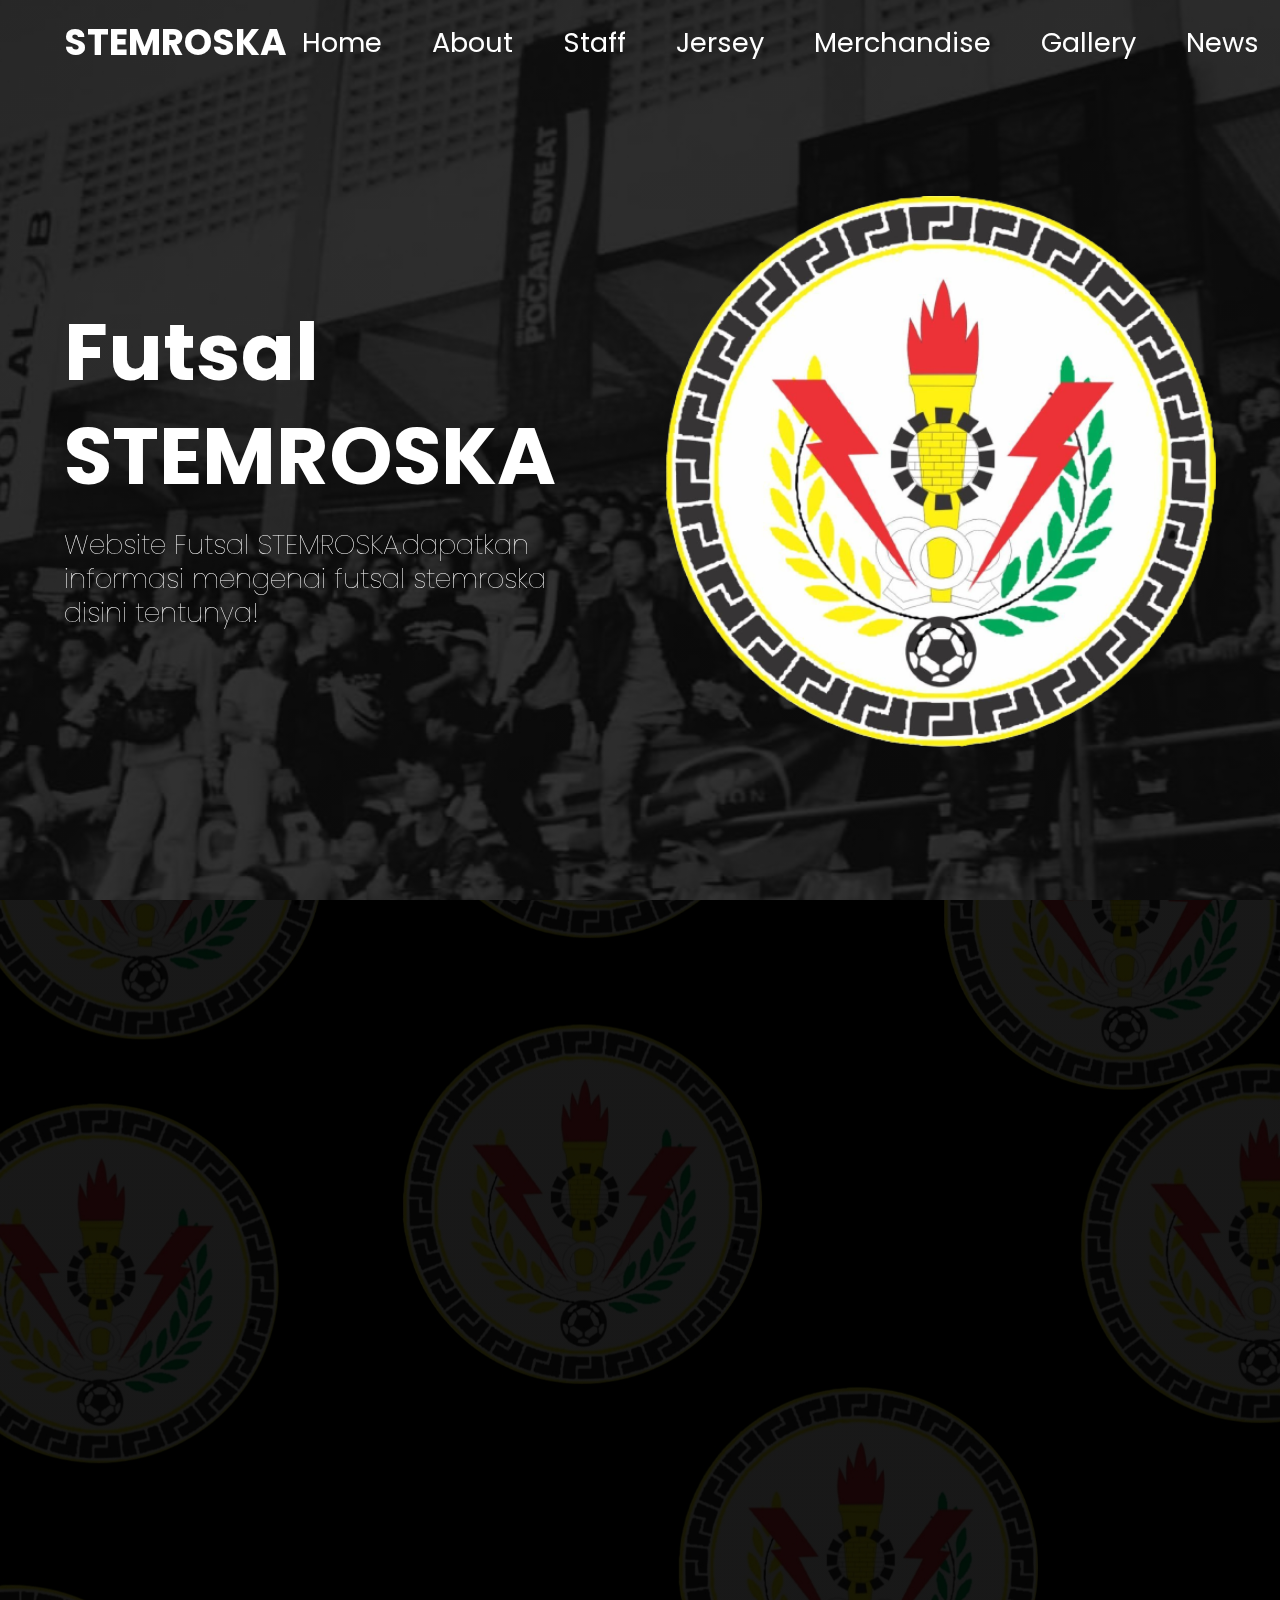
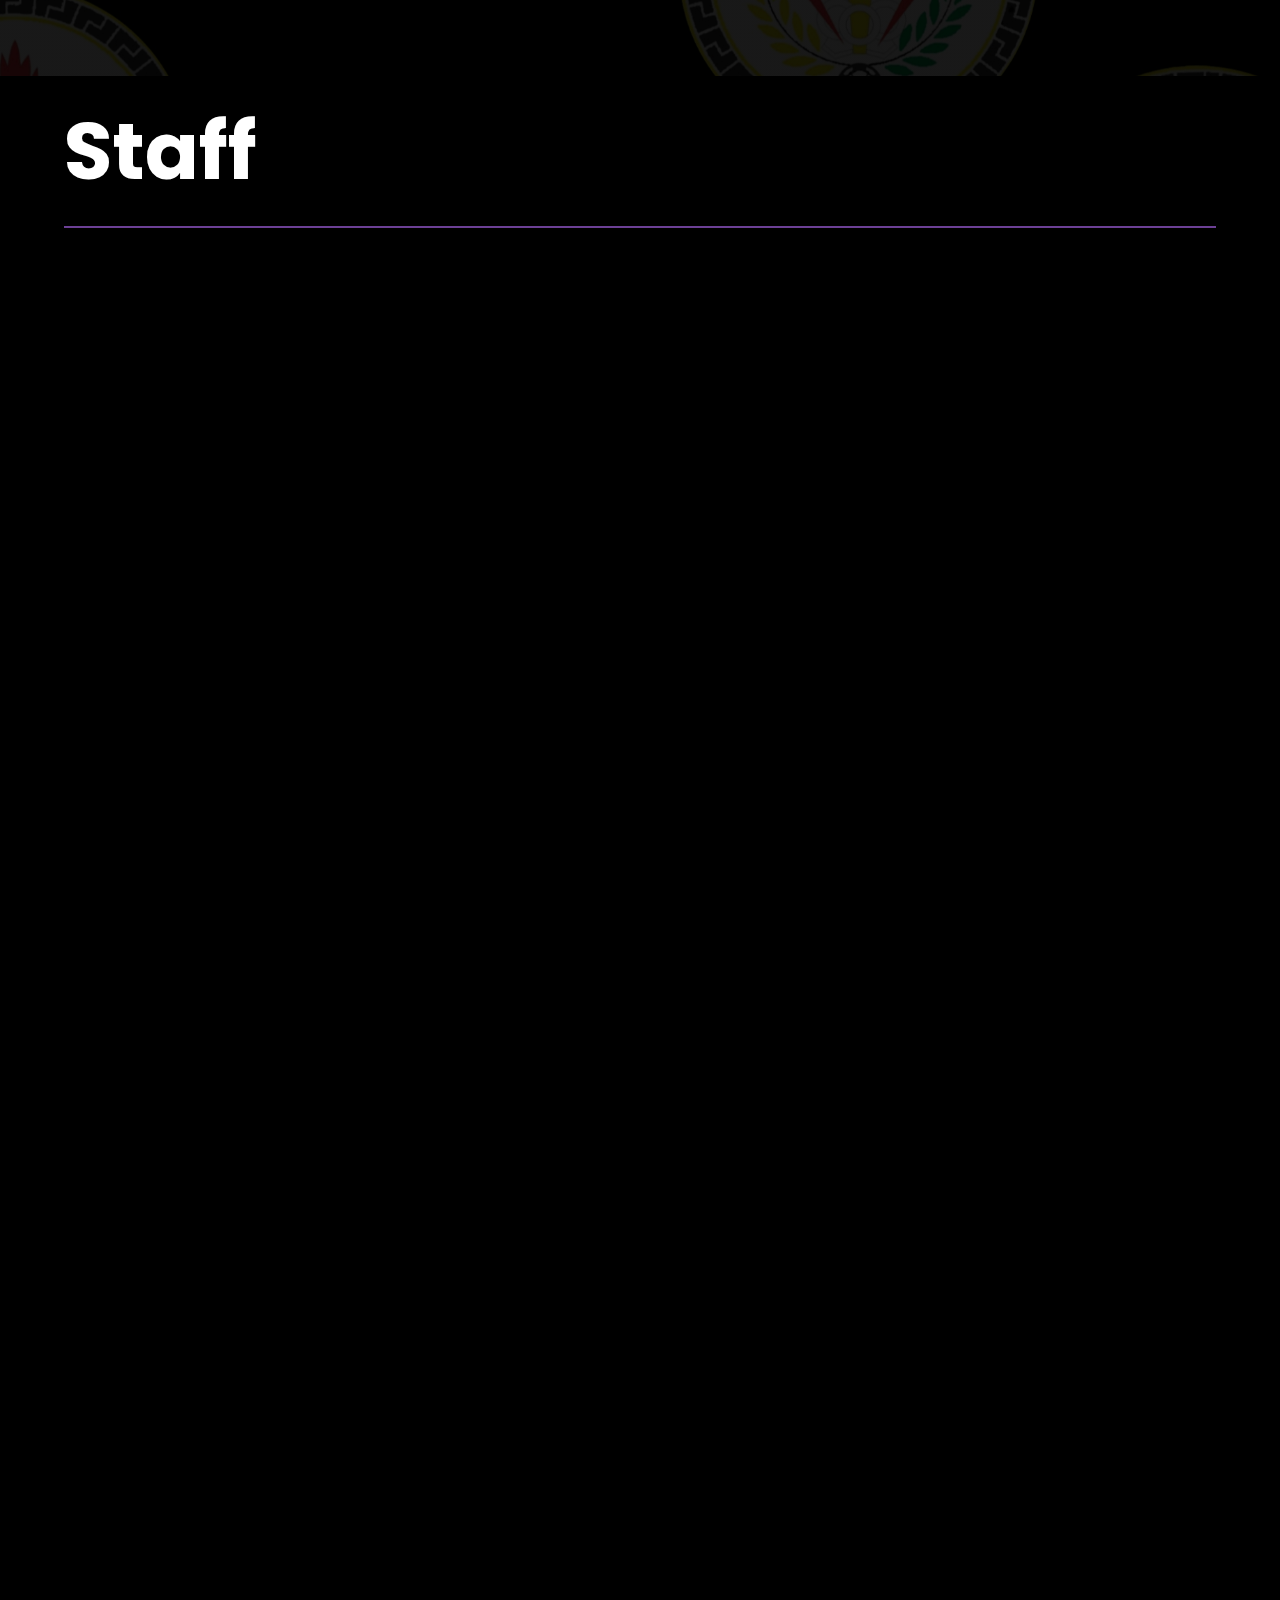
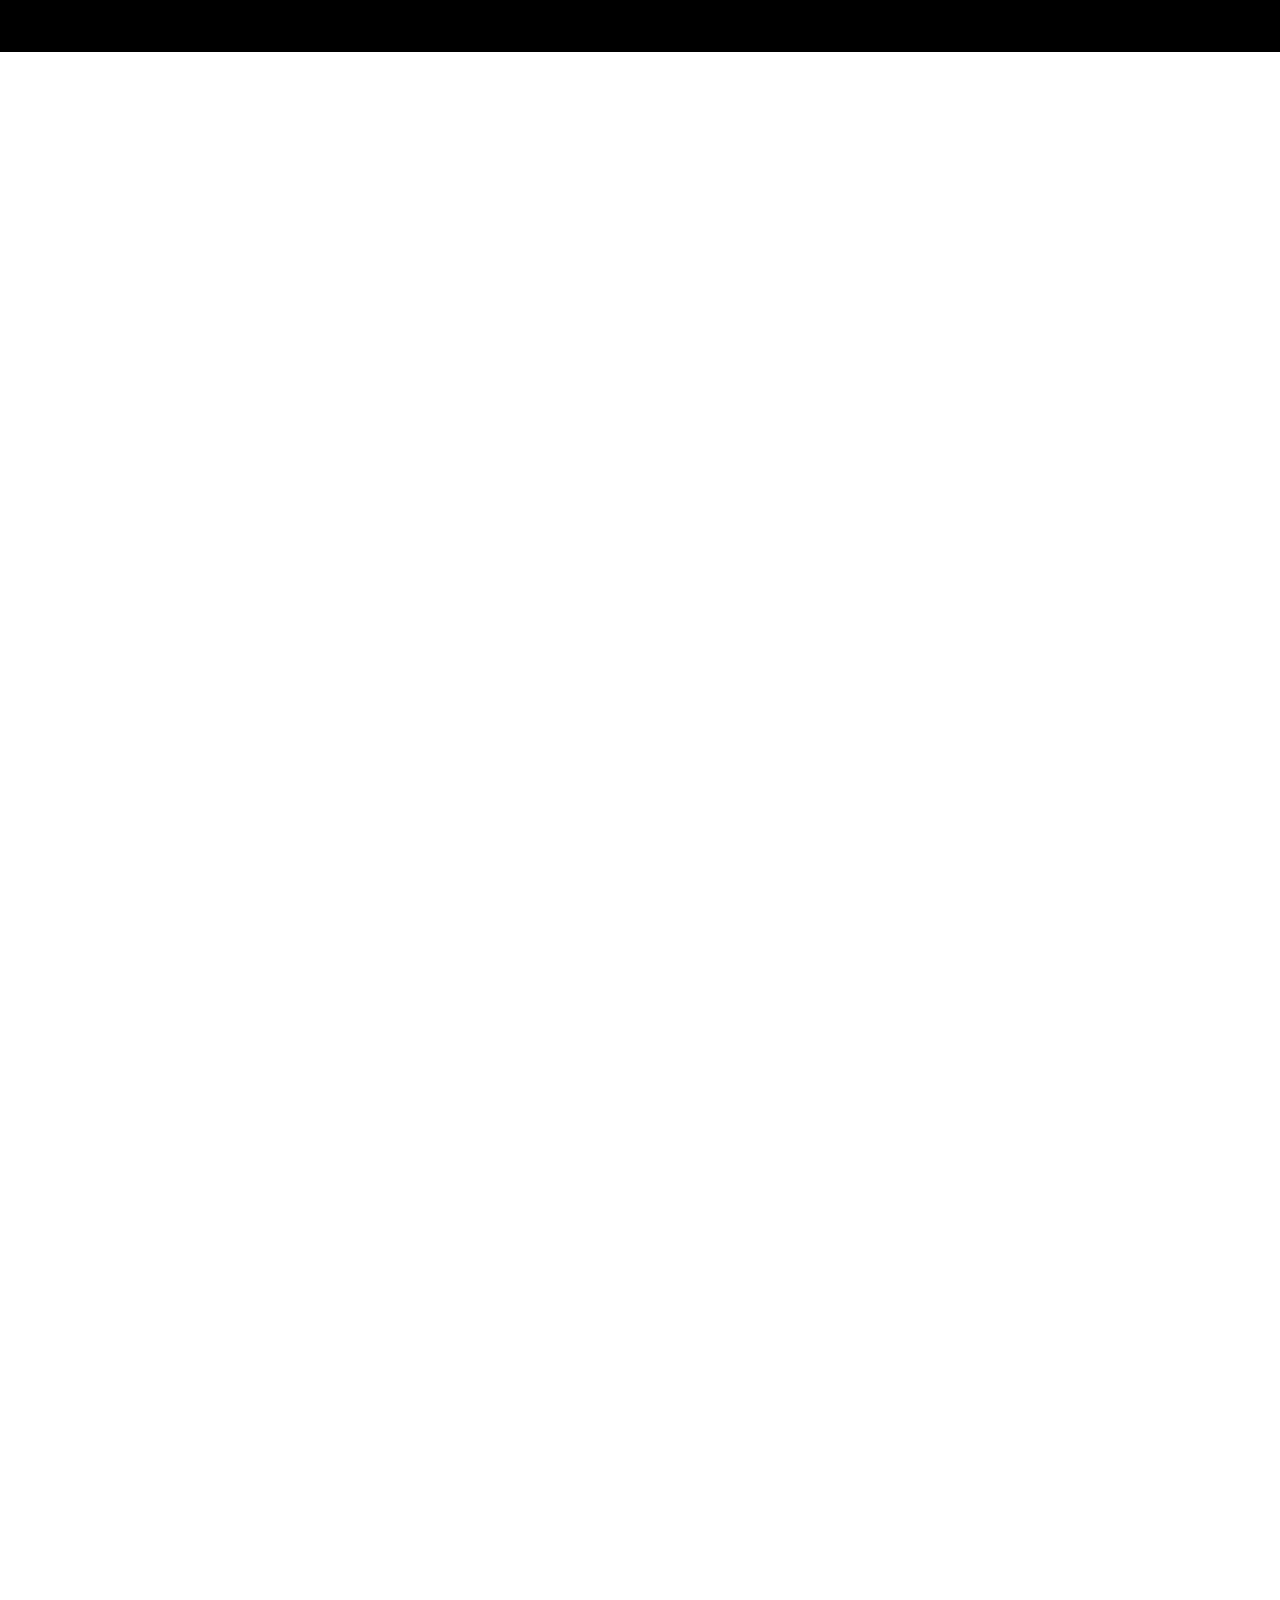
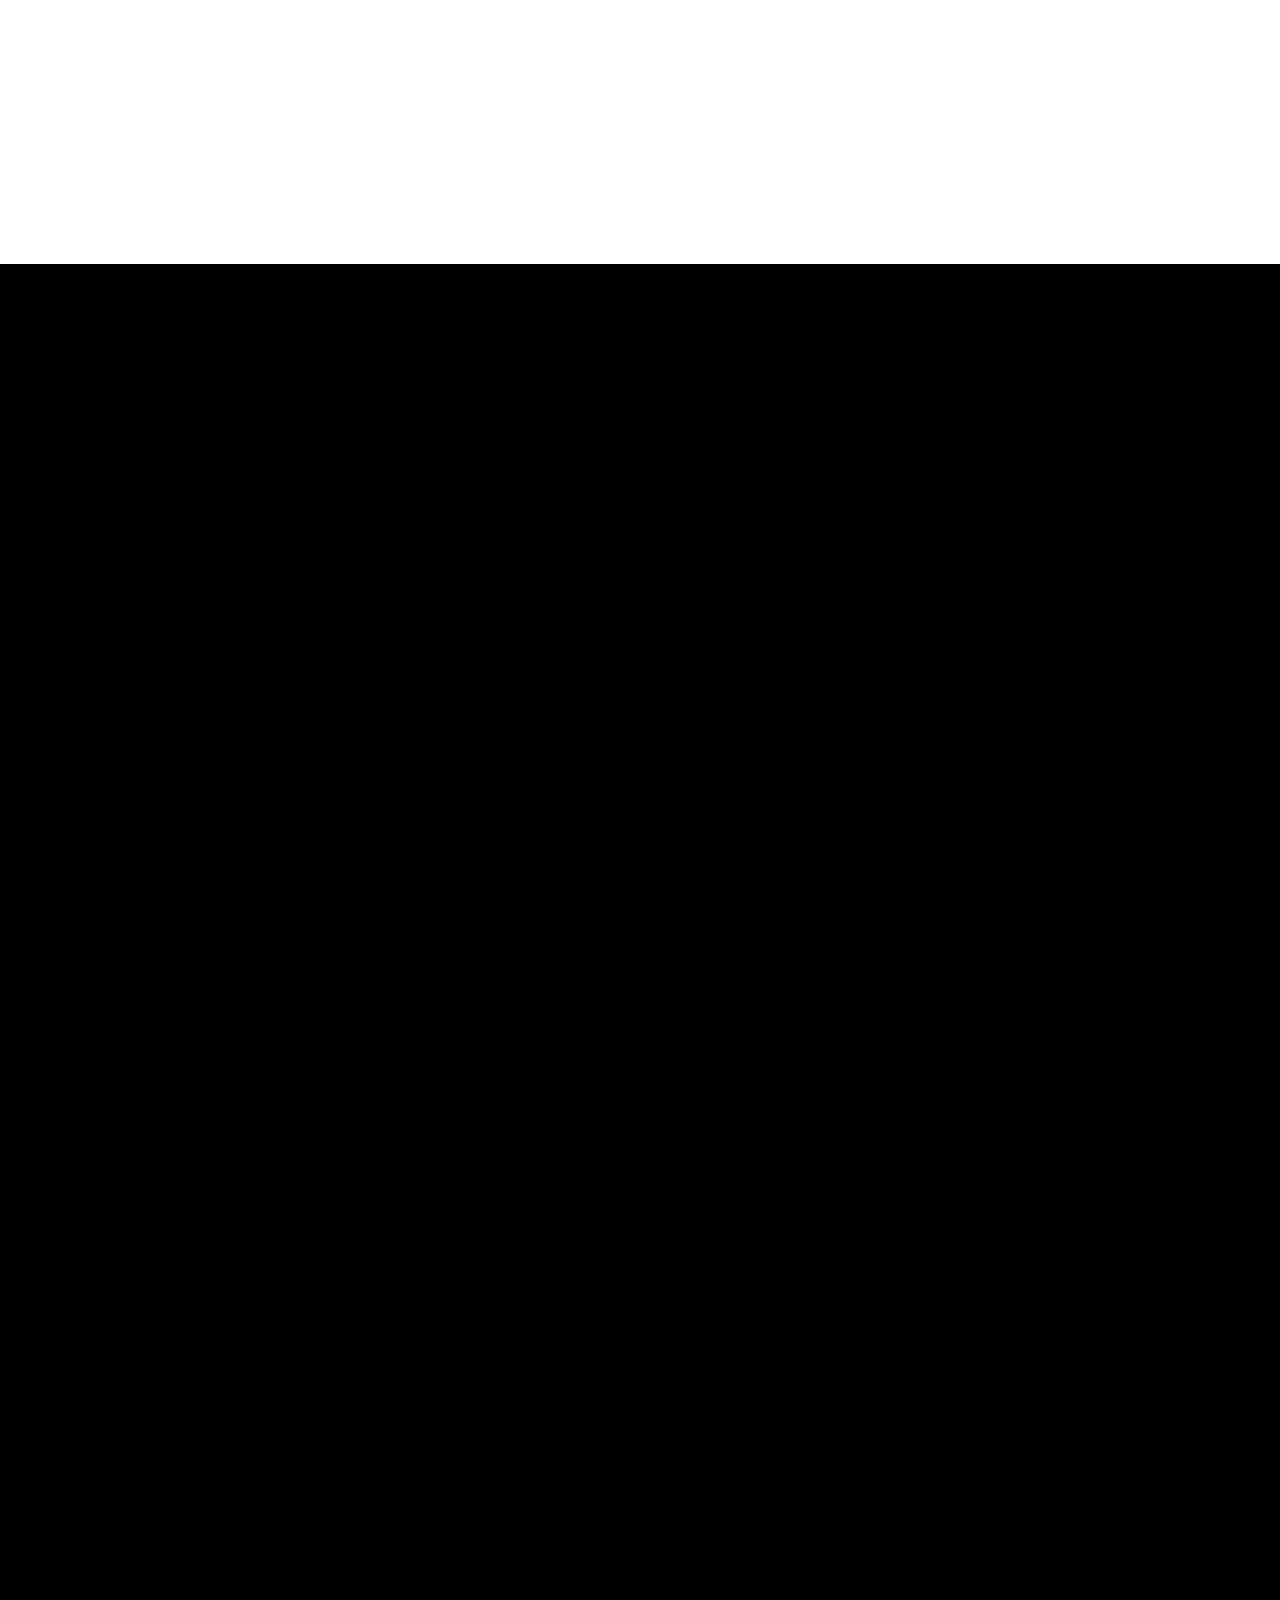
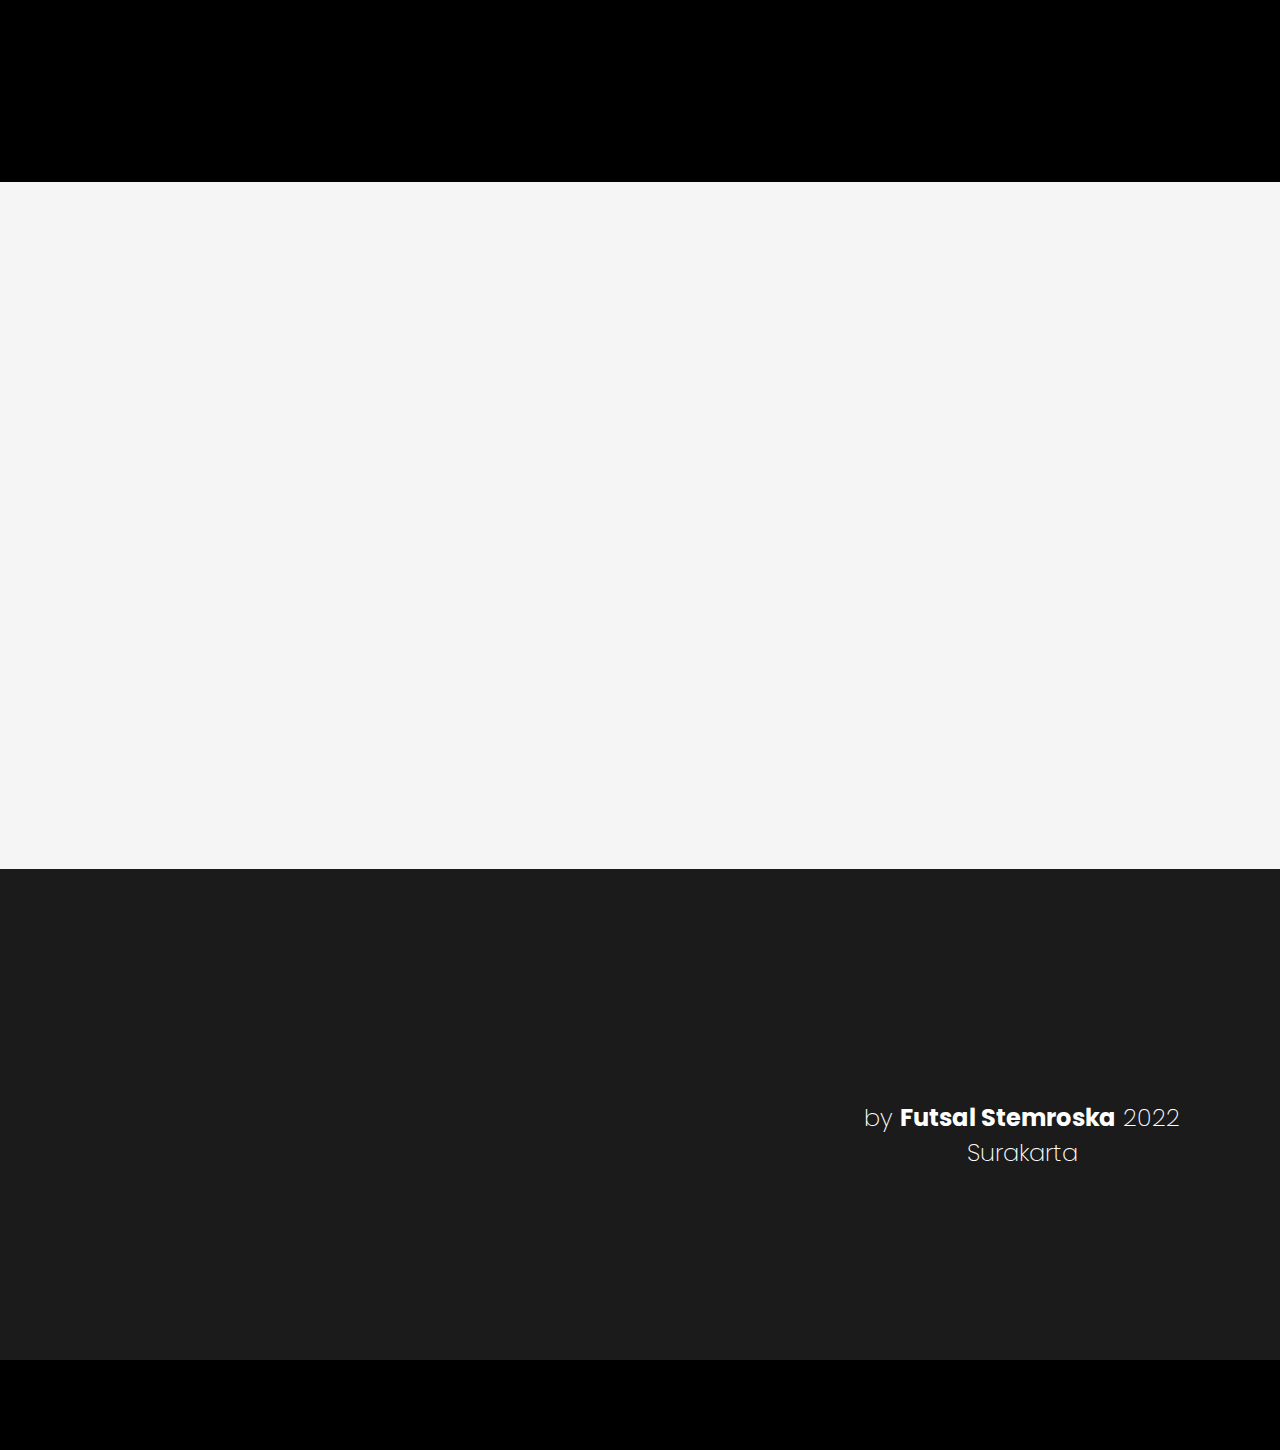
<file: index.html>
<!DOCTYPE html>
<html lang="en" id="home">
  <head>
    <meta charset="UTF-8" />
    <meta http-equiv="X-UA-Compatible" content="IE=edge" />
    <meta name="viewport" content="width=device-width, initial-scale=1.0" />

    <!-- Font Awesome -->
    <link
      rel="stylesheet"
      href="https://cdnjs.cloudflare.com/ajax/libs/font-awesome/6.2.0/css/all.min.css"
      integrity="sha512-xh6O/CkQoPOWDdYTDqeRdPCVd1SpvCA9XXcUnZS2FmJNp1coAFzvtCN9BmamE+4aHK8yyUHUSCcJHgXloTyT2A=="
      crossorigin="anonymous"
      referrerpolicy="no-referrer"
    />

    <!-- Owlcarousel -->
    <link rel="stylesheet" href="https://cdnjs.cloudflare.com/ajax/libs/OwlCarousel2/2.3.4/assets/owl.carousel.min.css" integrity="sha512-tS3S5qG0BlhnQROyJXvNjeEM4UpMXHrQfTGmbQ1gKmelCxlSEBUaxhRBj/EFTzpbP4RVSrpEikbmdJobCvhE3g==" crossorigin="anonymous" referrerpolicy="no-referrer" />
    <link rel="stylesheet" href="https://cdnjs.cloudflare.com/ajax/libs/OwlCarousel2/2.3.4/assets/owl.theme.default.css" integrity="sha512-OTcub78R3msOCtY3Tc6FzeDJ8N9qvQn1Ph49ou13xgA9VsH9+LRxoFU6EqLhW4+PKRfU+/HReXmSZXHEkpYoOA==" crossorigin="anonymous" referrerpolicy="no-referrer" />

    <!-- animasi AOS -->
    <link rel="stylesheet" href="https://unpkg.com/aos@2.3.1/dist/aos.css">
    <script src="https://unpkg.com/aos@2.3.1/dist/aos.js"></script>

    <!-- Font Poppins -->
    <link rel="preconnect" href="https://fonts.googleapis.com" />
    <link rel="preconnect" href="https://fonts.gstatic.com" crossorigin />
    <link href="https://fonts.googleapis.com/css2?family=Poppins:wght@100;200;300;400;600;700&display=swap" rel="stylesheet" />

    <!-- CSS -->
    <link rel="stylesheet" href="style.css" />
    <link rel="shortcut icon" href="Asset_image/Logo_stemroska.png" type="image/x-icon">
    <title>Futsal Stemroska</title>
  </head>
  <body>

<!---------------------------- start navbar and home -------------------------------->
    <header>
      <div class="navbar">
        <div class="container">
          <div class="box-navbar">
            <div class="logo">
              <h1>STEMROSKA</h1>
            </div>
            <ul class="menu">
              <li class="active"><a href="#home">Home</a></li>
              <li><a href="#about">About</a></li>
              <li><a href="#staff">Staff</a></li>
              <li><a href="#jersey">Jersey</a></li>
              <li><a href="#merchandise">Merchandise</a></li>
              <li><a href="#gallery">Gallery</a></li>
              <li><a href="#news">News</a></li>
            </ul>
            <i class="fa-solid fa-bars menu-bar"></i>
          </div>
        </div>
      </div>

      <div class="hero">
        <div class="container">
          <div class="box-hero">
            <div class="box">
                <h1 data-aos="zoom-in" data-aos-duration="1000">
                    Futsal<br/>
                    STEMROSKA
                  </h1>
                  <p data-aos="zoom-in" data-aos-duration="1000">Website Futsal STEMROSKA.dapatkan informasi mengenai futsal stemroska disini tentunya!</p>
            </div>
            <div class="box">
              <img src="Asset_image/Logo_stemroska.png" alt="logo futsal stemroska" data-aos="fade-up" data-aos-duration="1000" />
            </div>
          </div>
        </div>
      </div>
    </header>
<!---------------------------- end home and navbar -------------------------------->

<!---------------------------- start about -------------------------------->
     <section class="about" id="about">
       <div class="about-container">
         <div class="about-content">
           <div class="about-img">
             <img src="Asset_image/About/About.jpg" alt="image about stemroska" data-aos="fade-up"  data-aos="fade-up" data-aos-duration="1000">
           </div>
           <div class="about-text" data-aos="zoom-in" data-aos-duration="1000">
             <span>About us</span>
             <h1>Futsal Stemroska</h1>
             <p>Futsal stemroska adalah tim futsal kebanggangan smk negeri 5 surakarta,namun untuk semua biaya operasionalnya mandiri oleh pembina tim.pemainnya mulai dari kelas 10 11 dan 12.stemroska memiliki fans yang bernama stemroskafans fans yang selalu menemani stemroska ketika bertanding.prinsip stemroska yaitu punk football dan mandiri menghidupi.salam sakjose!!! </p>
           </div>
         </div>
       </div>
     </section>
<!---------------------------- end about -------------------------------->

<!---------------------------- start staff -------------------------------->
<section class="staff" id="staff">
    <div class="container">
    <div class="title">
      <h1>Staff</h1>
      <hr color="#6C4095">
  </div>
  <br>
  <div id="wrapper"  data-aos="fade-up" data-aos-duration="1000">
    <div class="tabs">
      <input hidden type="radio" name="tab-name" id="tab-1" checked>
      <label class="tab-control" for="tab-1">COACH</label>

      <input hidden type="radio" name="tab-name" id="tab-2">
      <label class="tab-control" for="tab-2">PLAYER</label>

      <div class="tab-content">
        <div id="tab-panel-2" class="tab-panel">
          <div class="container-staff">
            <input type="radio" name="dot" id="one">
            <input type="radio" name="dot" id="two">
          <div class="main-card">
            <div class="cards">
              <div class="card">
                <div class="content">
                  <div class="img">
                   <img src="Asset_image/Player/goalkeeper.png" alt="goalkeeper image">
                  </div>
                  <div class="details">
                    <div class="name">Player1</div>
                    <div class="job">Goal Keeper</div>
                  </div>
                </div>
               </div>

               <div class="card">
                <div class="content">
                  <div class="img">
                   <img src="Asset_image/Player/PlayerAMF.png" alt="anchor image">
                  </div>
                  <div class="details">
                    <div class="name">Player2</div>
                    <div class="job">Anchor</div>
                  </div>
                </div>
               </div>

               <div class="card">
                <div class="content">
                  <div class="img">
                   <img src="Asset_image/Player/PlayerCMF.png" alt="flank image">
                  </div>
                  <div class="details">
                    <div class="name">Player3</div>
                    <div class="job">Flank</div>
                  </div>
                </div>
               </div>
             </div>

             <div class="cards">
              <div class="card">
                <div class="content">
                  <div class="img">
                    <img src="Asset_image/Player/Player LWF.png" alt="flank image">
                  </div>
                  <div class="details">
                    <div class="name">Player4</div>
                    <div class="job">Flank</div>
                  </div>           
                </div>
               </div>

               <div class="card">
                <div class="content">
                  <div class="img">
                    <img src="Asset_image/Player/avatar (7).png" alt="pivot image">
                  </div>
                  <div class="details">
                    <div class="name">Player5</div>
                    <div class="job">Pivot</div>
                   </div>
                </div>
                </div>
                   
                   <div class="card">
                    <div class="content">
                      <div class="img">
                        <img src="Asset_image/Player/PlayerCF.png" alt="anchor image">
                      </div>
                      <div class="details">
                        <div class="name">Player6</div>
                        <div class="job">Anchor</div>
                      </div>        
                    </div>
                   </div>
                </div>
             </div>   
             <div class="button-staff">
                <label for="one" class=" activee one"></label>
               <label for="two" class="two"></label>
           </div>
        </div>
          </div>

          <div id="tab-panel-1" class="tab-panel">
            <div class="manager-content">
              <article class="card-manager">
                  <div class="card-info-hover">
                  </div>
                  <div class="card-manager-img"></div>
                  <a href="#">
                      <div class="card-manager-img-hover" style="background-image: url(Asset_image/Manager/manager.png);">
                      </div>
                  </a>
                  <div class="card-manager-info">
                      <span class="card-manager-category">Coach1</span>
                      <h1 class="card-manager-title">Pelatih STEMROSKA</h1>
                      <span class="card-manager-more">
                          <p href="#" class="card-manager-kontrak">2021-2022</p>
                      </span>
                  </div>
              </article>
        
              <article class="card-manager">
                <div class="card-info-hover">
                </div>
                <div class="card-manager-img"></div>
                <a href="#">
                    <div class="card-manager-img-hover" style="background-image: url(Asset_image/Manager/Managerclub.png);">
                    </div>
                </a>
                <div class="card-manager-info">
                  <span class="card-manager-category">Coach2</span>
                  <h1 class="card-manager-title">Pelatih STEMROSKA</h1>
                  <span class="card-manager-more">
                    <p href="#" class="card-manager-kontrak">2021-2022</p>
                  </span>
                </div>
            </article>
        
            <article class="card-manager">
              <div class="card-info-hover">
              </div>
              <div class="card-manager-img"></div>
              <a href="#">
                  <div class="card-manager-img-hover" style="background-image: url(Asset_image/Manager/Staffmanager.png);">
                  </div>
              </a>
              <div class="card-manager-info">
                <span class="card-manager-category">Coach3</span>
                <h1 class="card-manager-title">Pelatih STEMROSKA </h1>
                <span class="card-manager-more">
                    <p href="#" class="card-manager-kontrak">2021-2022</p>
                </span>
              </div>
          </article>
          </div>
          </div>

        </div>
      </div>
    </div>
   </div>
  </section>
<!---------------------------- end staff -------------------------------->

<!---------------------------- start jersey -------------------------------->
    <div class="jersey" id="jersey">
      <div class="container">
        <div class="box-jersey">
          <div class="box-jersey-text" data-aos="zoom-in" data-aos-duration="1000">
            <h1>Jersey <br> Stemroska 2021</h1>
            <p>Jersey stemroska 2021.dengan warna utama warna kuning dan juga warna ungu di lengan tangan,kombinasi warna yang bagus.diatas terdapat logo stemroskafans dan logo futsal stemroska.dibagian bawah juga terdapat logo stemroska di kanan dan dikiri terdapat tulisan smk n 5 surakarta.dibelakang terdapat nama pemain dan nomor punggung pemain.</p>
          </div>
          <div class="box-jersey-img" data-aos="fade-up" data-aos-duration="1000">
            <img src="Asset_image/Jersey/Jersey_stemroska.png" alt="jersey belakang stemroska">
          </div>
        </div>
      </div>
    </div>
<!---------------------------- end jersey -------------------------------->


<!---------------------------- start merchandise -------------------------------->
<section class="merchandise" id="merchandise">
    <div class="merchandise-container">
        <div class="merchandise-content">
            <img class="bg-merchandise" src="Asset_image/Merchandise/Merchandise.jpg" alt="Cover merchandise" data-aos="fade-up" data-aos-duration="1000">
        </div>
        <h1 class="text-merchandise" data-aos="zoom-in" data-aos-duration="1500">Merchandise stemroska</h1>
        <p class="description-merchandise" data-aos="zoom-in" data-aos-duration="1500">Stemroska memiliki merchandise t-shirt,ada bebrapa jenis t-shirt salah satunya series the story ini.Buruan!! dapatkan merchandise dibawah dengan setiap pembelian mendapatkan 1 stiker gratiss!!!!.</p>
        <div class="merchandise-produk"  data-aos="fade-up" data-aos-duration="1000">
            <div class="box-produk">
                <img src="Asset_image/Merchandise/Produk1.png" alt="produk merchandise">
                <h1>T-shirt the story</h1>
                <p>Tersedia warna hitam/putih.size m,l,xl.material cotton combed 30s,sablon plastisol,free 1 stiker</p>
                <h1 class="price">Rp.75.000</h1>
                <div class="button-produk" onclick="alert('Mohon maaf halaman merchandise sedang maintance.mohon maaf atas ketidaknyamananya,terima kasih')">Buy now</div>
            </div>            
            <div class="box-produk">
                <img src="Asset_image/Merchandise/Produk2.png" alt="produk merchandise">
                <h1>T-shirt the story</h1>
                <p>Tersedia warna hitam/putih.size m,l,xl.material cotton combed 30s,sablon plastisol,free 1 stiker</p>
                <h1 class="price">Rp.75.000</h1>
                <div class="button-produk" onclick="alert('Mohon maaf halaman merchandise sedang maintance.mohon maaf atas ketidaknyamananya,terima kasih')">Buy now</div>
            </div>            
            <div class="box-produk">
                <img src="Asset_image/Merchandise/Produk1.png" alt="produk merchandise">
                <h1>T-shirt the story</h1>
                <p>Tersedia warna hitam/putih.size m,l,xl.material cotton combed 30s,sablon plastisol,free 1 stiker</p>
                <h1 class="price">Rp.75.000</h1>
                <div class="button-produk" onclick="alert('Mohon maaf halaman merchandise sedang maintance.mohon maaf atas ketidaknyamananya,terima kasih')">Buy now</div>
            </div>            
        </div>
    </div>
</section>
<!---------------------------- end merchandise -------------------------------->

<!---------------------------- start gallery -------------------------------->
     <section class="gallery" id="gallery">
       <div class="gallery-container">
         <div class="gallery-content">
           <div class="head-gallery" data-aos="zoom-in" data-aos-duration="1000">
             <h1>Gallery Stemroska</h1>
             <p>Dimenu gallery ini berisi tentang foto-foto para pemain saat melakoni pertandingan baik itu turnamen atau lainnya dan juga foto-foto para supporter atau stemroska fans saat mendukung stemroska bertanding dan lain-lainnya</p>
           </div>

           <div class = "menu-btns" data-aos="zoom-in" data-aos-duration="1000">
            <button type = "button" class = "menu-btn active-btn" id = "pertandingan">Pertandingan</button>
            <button type = "button" class = "menu-btn" id = "suporter">Suporter</button>
          </div>
  
          <div class = "gallery-items"  data-aos="fade-up" data-aos-duration="1000">
            <!-- item -->
            <div class = "gallery-item pertandingan">
              <div class = "gallery-img">
                <img src = "Asset_image/Pertandingan/Pertandingan5.jpg" alt = "Foto saat stemroska bertanding di lapangan futsal image">
              </div>
            </div>
            <!-- end of item -->
  
            <!-- item -->
            <div class = "gallery-item suporter">
              <div class = "gallery-img">
                <img src = "Asset_image/Supporter/Stemroskadanstemroskafans.jpg" alt = "gallery supporter">
              </div>
            </div>
            <!-- end of item --> 

            <!-- item -->
           <div class = "gallery-item pertandingan">
              <div class = "gallery-img">
                <img src = "Asset_image/Pertandingan/Pertandingan1.jpg" alt = "gallery pertandingan">
              </div>
            </div>
            <!-- end of item -->

            <!-- item -->
            <div class = "gallery-item suporter">
              <div class = "gallery-img">
                <img src = "Asset_image/Supporter/Suporter5.jpg" alt = "gallery supporter">
              </div>
            </div>
            <!-- end of item --> 

            <!-- item -->
            <div class = "gallery-item pertandingan">
              <div class = "gallery-img">
                <img src = "Asset_image/Pertandingan/Pertandingan3.jpg" alt = "gallery pertandingan">
              </div>
            </div>
            <!-- end of item -->

            <!-- item -->
            <div class = "gallery-item suporter">
              <div class = "gallery-img">
                <img src = "Asset_image/Supporter/Supporter1.jpg" alt = "gallery supporter">
              </div>
            </div>
            <!-- end of item --> 

            <!-- item -->
            <div class = "gallery-item pertandingan">
              <div class = "gallery-img">
                <img src = "Asset_image/Pertandingan/Pertabdingan2.jpg" alt = "gallery pertandingan">
              </div>
            </div>
            <!-- end of item -->

            <!-- item -->
            <div class = "gallery-item suporter">
              <div class = "gallery-img">
                <img src = "Asset_image/Supporter/Supporter4.jpg" alt = "gallery supporter">
              </div>
            </div>
            <!-- end of item -->
          </div>
         </div>
       </div>
     </section>
<!---------------------------- end gallery -------------------------------->

<!---------------------------- start news -------------------------------->
    <section class="news" id="news">
      <div class="container" data-aos="zoom-in" data-aos-duration="1000">
        <h2 class="title-news">Football News</h2>
        <p class="description-news">Berita jadwal turnamen dan pertandingan dan lain lain ada di sini.</p>
        <button class="pre-btn"><img src="Asset_image/button/next.png" alt=""></button>
        <button class="nxt-btn"><img src="Asset_image/button/next.png" alt=""></button>
        <div class="news-container">
            <div class="news-card">
                <div class="news-image">
                    <img src="Asset_image/News/Surakartaleague.jpg" class="news-thumb" alt="surakarta league">
                    <button class="card-btn" onclick="alert('Mohon maaf halaman news sedang maintance.mohon maaf atas ketidaknyamananya,terima kasih')">Read more</button>
                </div>
                <div class="news-info">
                    <h1 class="news-title">Jadwal turnamen Surakarta League 2022</h1>
                    <p class="news-short-description">Berikut jadwal pertandingan di surakarta league.....</p>
                </div>
            </div>

            <div class="news-card">
              <div class="news-image">
                  <img src="Asset_image/News/FasegrupsurakartaLeague.jpg" class="news-thumb" alt="fase grup surakarta league">
                  <button class="card-btn" onclick="alert('Mohon maaf halaman news sedang maintance.mohon maaf atas ketidaknyamananya,terima kasih')">Read more</button>
              </div>
              <div class="news-info">
                <h1 class="news-title">Fase grup A Surakarta League 2022</h1>
                  <p class="news-short-description">Woww!!!stemroska satu grup dengan stemsa.....</p>
              </div>
          </div>

          <div class="news-card">
            <div class="news-image">
                <img src="Asset_image/News/JuaraJusticeLeague.jpg" class="news-thumb" alt="juara justice league">
                <button class="card-btn" onclick="alert('Mohon maaf halaman news sedang maintance.mohon maaf atas ketidaknyamananya,terima kasih')">Read more</button>
            </div>
            <div class="news-info">
              <h1 class="news-title">Stemroska juara Justice League 2022</h1>
                <p class="news-short-description">Stemroska berhasil membawa pulang trophy Justice League....</p>
            </div>
        </div>

        <div class="news-card">
          <div class="news-image">
              <img src="Asset_image/News/BestSupporter.jpg" class="news-thumb" alt="best supporter">
              <button class="card-btn" onclick="alert('Mohon maaf halaman news sedang maintance.mohon maaf atas ketidaknyamananya,terima kasih')">Read more</button>
          </div>
          <div class="news-info">
            <h1 class="news-title">Stemroska fans best supporter Justice League 2022</h1>
              <p class="news-short-description">best supporter Justice League....</p>
          </div>
      </div>

      <div class="news-card">
        <div class="news-image">
            <img src="Asset_image/News/FinalJusticeLeague.jpg" class="news-thumb" alt="final justice league">
            <button class="card-btn" onclick="alert('Mohon maaf halaman news sedang maintance.mohon maaf atas ketidaknyamananya,terima kasih')">Read more</button>
        </div>
        <div class="news-info">
          <h1 class="news-title">3:4 Dramatis final Justice League!!</h1>
            <p class="news-short-description">Dramatis final Justice League....</p>
        </div>
    </div>

    <div class="news-card">
      <div class="news-image">
          <img src="Asset_image/News/JadwalJusticeLeague.jpg" class="news-thumb" alt="jadwal justice league">
          <button class="card-btn" onclick="alert('Mohon maaf halaman news sedang maintance.mohon maaf atas ketidaknyamananya,terima kasih')">Read more</button>
      </div>
      <div class="news-info">
          <h1 class="news-title">Jadwal Pertandingan Justice League 2022</h2>
          <p class="news-short-description">Berikut Jadwal pertandingan Justice League....</p>
      </div>
  </div>
        </div>
      </div>
    </section>
<!---------------------------- end news -------------------------------->

<!---------------------------- end promosi -------------------------------->
    <div class="promosi"  data-aos="fade-up" data-aos-duration="1000">
      <div class="owl-carousel owl-theme"> 
        <div class="item"><img src="Asset_image/Iklan/promosi1.jpg"></div>
         <div class="item"><img src="Asset_image/Iklan/promosi2.jpg"></div>
          <div class="item"><img src="Asset_image/Iklan/Iklan1.jpg"></div>
   </div>
    </div>
<!---------------------------- end promosi -------------------------------->

<!---------------------------- start footer -------------------------------->
    <div class="footer">
      <div class="container">
        <div class="box-footer">
          <div class="box" data-aos="zoom-in" data-aos-duration="1000">
            <img src="Asset_image/Logo_stemroska.png" alt="logo futsal stemroska">
            <h1>STEMROSKA</h1>
            <p>Tim yang selalu mandiri dalam semua kegiatan karena prinsip tim ini adalah #mandirimenghidupi dan #punkfootball.salam sakjose!!!!</p>
          </div>
          <div class="box" data-aos="fade-up" data-aos-duration="1000">
            <h1>Menu</h1>
            <hr color="#D93131">
            <a href="#home">Home</a>
            <a href="#about">About</a>
            <a href="#staff">staff</a>
            <a href="#jersey">jersey</a>
            <a href="#gallery">Gallery</a>
            <a href="#merchandise">Merchandise</a>
            <a href="#news">News</a>
          </div>
          <div class="box">
            <p>by <span>Futsal Stemroska</span> 2022 Surakarta</p>
          </div>
        </div>
      </div>
    </div>
<!---------------------------- end footer -------------------------------->

    <script src="script.js"></script>

    
   <script src="https://cdnjs.cloudflare.com/ajax/libs/jquery/3.6.3/jquery.min.js" integrity="sha512-STof4xm1wgkfm7heWqFJVn58Hm3EtS31XFaagaa8VMReCXAkQnJZ+jEy8PCC/iT18dFy95WcExNHFTqLyp72eQ==" crossorigin="anonymous" referrerpolicy="no-referrer"></script>
   
   <script src="https://cdnjs.cloudflare.com/ajax/libs/OwlCarousel2/2.3.4/owl.carousel.min.js" integrity="sha512-bPs7Ae6pVvhOSiIcyUClR7/q2OAsRiovw4vAkX+zJbw3ShAeeqezq50RIIcIURq7Oa20rW2n2q+fyXBNcU9lrw==" crossorigin="anonymous" referrerpolicy="no-referrer">
   </script>
   
   <script type="text/javascript">
       $('.owl-carousel').owlCarousel({ 
       loop:true,
       items:2,
       margin:10,
       dots:true,
       autoplay:true,
       autoplayTimes:7500,
       smartSpeed:500,
       responsive:{ 
       0:{ 
       items:1
       }, 
       1170:{ 
       items:2
       }
       } 
       })
   </script>
  </body>
</html>
</file>
<file: style.css>
* {
    margin: 0;
    padding: 0;
    box-sizing: border-box;
    font-family: "Poppins", sans-serif;
    scroll-behavior: smooth;
}

:root {
    --color-primary: #D93131;
    --color-sekunder: #6C4095;
    --big-font: 5rem;
    --h1-font: 2.25rem;
    --p-font: 1.7rem;
    --jdl-font: 1.5rem;
}

::selection {
    background-color: var(--color-primary);
    color: white;
}

body {
    background-color: #000000;
}

/* ----------------------- style navbar -------------------------- */
header {
    background-image: linear-gradient(rgba(0, 0, 0, 0.8), rgba(0, 0, 0, 0.8)), url("Asset_image/Supporter/Supporter2.jpg");
    background-size: cover;
    background-position: center;
    background-repeat: no-repeat;
    background-attachment: fixed;
}

.container {
    width: 90%;
    margin-inline: auto;
}

.navbar {
    padding: 15px 0 15px 0;
    position: fixed;
    width: 100%;
    transition: all 0.5s ease;
    -webkit-transition: all 0.3s ease;
    -moz-transition: all 0.3s ease;
    -ms-transition: all 0.3s ease;
    -o-transition: all 0.3s ease;
    z-index: 9999;
}

.navbar.scrolling-active {
    background-color: var(--color-primary);
    padding: 20px 0 20px 0;
    border-bottom: 0.5px solid white;
}

.navbar .box-navbar {
    display: flex;
    justify-content: space-between;
    align-items: center;
}

.navbar .box-navbar .logo h1 {
    color: white;
    font-size: var(--h1-font);
}

.navbar .box-navbar .menu {
    display: flex;
    column-gap: 20px;
}

.navbar .box-navbar .menu li {
    list-style-type: none;
}

.navbar .box-navbar .menu li a {
    text-decoration: none;
    color: white;
    font-size: var(--p-font);
    padding: 10px 15px 10px 15px;
}

.navbar .box-navbar .menu li a:hover {
    color: var(--color-sekunder);
    transition: all 0.3s ease;
    -webkit-transition: all 0.3s ease;
    -moz-transition: all 0.3s ease;
    -ms-transition: all 0.3s ease;
    -o-transition: all 0.3s ease;
}

.menu-bar {
    color: black;
    font-size: 24px;
    display: none;
}

/* ----------------------- end style navbar -------------------------- */
/* ----------------------- style home -------------------------- */
.hero {
    width: 100%;
    min-height: 100vh;
    display: flex;
    align-items: center;
    padding-top: 50px;
}

.hero .box-hero {
    display: grid;
    grid-template-columns: repeat(2, 1fr);
    grid-template-rows: 1fr;
    column-gap: 50px;
    align-items: center;
    justify-content: space-between;
}

.hero .box-hero .box:nth-child(1) h1 {
    color: white;
    font-size: var(--big-font);
    line-height: 1.3;
    margin-bottom: 20px;
}

.hero .box-hero .box:nth-child(1) p {
    line-height: 1.25;
    color: white;
    font-size: var(--p-font);
    margin-bottom: 20px;
    font-weight: 100;
}

.hero .box-hero .box:nth-child(2) img {
    width: 100%;
}

/* ----------------------- end style home -------------------------- */

/* ----------------------- style about -------------------------- */
.about {
    background-image: linear-gradient(rgba(0, 0, 0, 0.3), rgba(0, 0, 0, 0.3)), url("Asset_image/Background2.jpg");
    background-size: cover;
    background-position: center;
    background-repeat: no-repeat;
    padding: 110px 0px 50px 0px;
    width: 100%;
    height: 40%;
    margin-inline: auto;
}

.about-container {
    width: 95%;
    align-items: center;
    padding: 0 5% 0 15%;
}

.about-container .about-content {
    display: grid;
    grid-template-columns: repeat(2, 2fr);
    grid-gap: 1rem;
    align-items: center;
}

.about-container .about-content .about-img img {
    width: 475px;
    height: 330px;
    border-radius: 10px;
}

.about-content .about-text span {
    padding-top: 10px;
    text-align: left;
    color: var(--color-primary);
    font-size: var(--jdl-font);
    font-weight: 900;
}

.about-content .about-text h1 {
    padding: 5px 0 15px 0;
    color: white;
    font-size: var(--h1-font);
}

.about-content .about-text p {
    color: white;
    font-weight: 600;
    font-size: var(--jdl-font);
    margin: 1.8rem 0 1.8rem;
    line-height: 1.7;
}

/* ----------------------- end style about -------------------------- */


/* ----------------------- style staff -------------------------- */
.staff {
    display: flex;
    flex-direction: column;
    height: auto;
    width: 100%;
}

.staff .title h1 {
    color: white;
    font-size: var(--big-font);
    font-weight: bold;
    margin: 15px 0px 15px 0px;
}

#wrapper {
    display: flex;
    align-items: center;
    height: 30%;
    width: 100%;
}

.tabs {
    width: 100%;
    border-radius: 0.5rem;
    box-shadow: 0 5px 10px rgba(0, 0, 0, 0.25);
}

.tab-control {
    display: inline-block;
    border-bottom: 2px solid transparent;
    font-size: 2rem;
    padding: 0.6rem 1rem;
    cursor: pointer;
    color: white;
    transition: all 0.25s ease;
}

.tab-control::after {
    content: "";
    display: block;
    height: 2px;
    margin-left: auto;
    margin-right: auto;
    background: var(--color-sekunder);
    margin-top: 0.5rem;
    width: 0;
    transition: width 0.4s ease-out;
}

.tab-control:hover::after {
    width: 100%;
}

.tab-control:hover {
    opacity: 0.8;
}

.tab-panel {
    display: none;
    transition: 0.4s;
}

input[type=radio]:checked+.tab-control {
    font-weight: 700;
    color: var(--color-sekunder);
}

#tab-1:checked~.tab-content>#tab-panel-1 {
    display: block;
    transition: .7s;
}

#tab-2:checked~.tab-content>#tab-panel-2 {
    display: block;
    transition: .7s;
}

.container-staff {
    width: 100%;
    overflow: hidden;
    padding: 80px 0;
}

.container-staff .main-card {
    display: flex;
    justify-content: space-evenly;
    width: 200%;
    transition: 1s;
}

#two:checked~.main-card {
    margin-left: -100%;
}

.container-staff .main-card .cards {
    width: calc(100% / 2 - 10px);
    display: flex;
    flex-wrap: wrap;
    margin: 0 20px;
    justify-content: space-between;
}

.main-card .cards .card {
    width: calc(100% / 3 - 10px);
    background: #fff;
    border-radius: 12px;
    box-shadow: 0 7px 10px rgba(0, 0, 0, 0.25);
    transition: all 0.4s ease;
}

.main-card .cards .card:hover {
    transform: translateY(-17px);
}

.cards .card .content {
    width: 100%;
    display: flex;
    flex-direction: column;
    justify-content: center;
    align-items: center;
    background-color: whitesmoke;
    border-radius: 20px;
    text-align: center;
}

.cards .card .content .img {
    height: 350px;
    width: 350px;
    margin: 3px;
}

.card .content .img img {
    height: 100%;
    width: 100%;
    object-fit: fit;
}

.card .content .name {
    margin-top: 10px;
    font-size: 20px;
    font-weight: 500;
}

.card .content .job {
    margin-bottom: 5px;
    font-size: 20px;
    color: black;
    font-weight: 600;
}

.container-staff .button-staff {
    width: 100%;
    display: flex;
    justify-content: center;
    margin: 20px;
}

.button-staff label {
    height: 15px;
    width: 15px;
    border-radius: 20px;
    background: var(--color-sekunder);
    margin: 0 4px;
    cursor: pointer;
    transition: all 0.5s ease;
}

.button-staff label.active {
    width: 35px;
}

#one:checked~.button-staff .one {
    width: 35px;
}

#one:checked~.button-staff .two {
    width: 15px;
}

#two:checked~.button-staff .one {
    width: 15px;
}

#two:checked~.button-staff .two {
    width: 35px;
}

input[type="radio"] {
    display: none;
}

.manager-content {
    margin: 20px 0 0 0;
    display: flex;
    flex-wrap: wrap;
    flex-direction: row;
    align-items: flex-start;
    justify-content: center;
}

.card-manager {
    margin-right: 25px;
    margin-bottom: 30px;
    background-color: #fff;
    width: 30%;
    margin-top: 70px;
    position: relative;
    border-radius: 12px;
    overflow: hidden;
    box-shadow: 0px 13px 10px -7px rgba(0, 0, 0, 0.1);
    transition: cubic-bezier(0.175, 0.885, 0, 1);
}

.card-manager-img {
    width: 100%;
    height: 250px;
    border-top-left-radius: 12px;
    border-top-right-radius: 12px;
    visibility: hidden;
    background-size: cover;
    background-position: center;
    background-repeat: no-repeat;
}

.card-manager-img-hover {
    background-position: center;
    background-repeat: no-repeat;
    width: 100%;
    position: absolute;
    height: 235px;
    border-top-left-radius: 12px;
    border-top-right-radius: 12px;
    top: 0;
    object-fit: fill;
    transition: 0.2s all ease-out;
}

.card-manager:hover .card-manager-img-hover {
    height: 100%;
    opacity: 0.3;
}

.card-manager:hover {
    box-shadow: 0px 30px 18px -8px rgba(0, 0, 0, 0.1);
    transform: scale(1, 1);
}

.card-manager-info {
    z-index: 2;
    background-color: #fff;
    border-top-left-radius: 12px;
    border-top-right-radius: 12px;
    padding: 16px 24px 24px 24px;
}

.card-manager-category {
    text-transform: uppercase;
    font-size: 13px;
    letter-spacing: 2px;
    font-style: 500;
    color: #868686;
}

.card-manager-title {
    font-size: var(--h1-font);
    margin-top: 5px;
    margin-bottom: 10px;
}

.card-manager-more {
    font-size: 12px;
    font-weight: 500;
}

.card-manager-kontrak {
    font-size: var(--p-font);
    font-weight: 600;
    text-decoration: none;
    color: var(--color-sekunder);
}

.card-manager:hover .card-manager-info {
    background-color: transparent;
    position: relative;
}

.card-info-hover {
    position: absolute;
    padding: 16px;
    width: 100%;
    opacity: 0;
    top: 0;
}

/* ----------------------- end style staff -------------------------- */


/* ----------------------- style jersey -------------------------- */
.jersey {
    width: 90%;
    margin-inline: auto;
    min-height: 50vh;
    display: flex;
    align-items: center;
    padding: 70px 0 70px 0;
}

.jersey .box-jersey {
    display: grid;
    grid-template-columns: repeat(2, 2fr);
    grid-gap: 1rem;
    align-items: center;
}

.jersey .box-jersey-img {
    margin-left: 35px;
}

.jersey .box-jersey-img img {
    width: 75%;
    height: 75%;
}

.box-jersey-text {
    width: 90%;
    margin: auto;
    text-align: right;
}

.box-jersey-text p {
    padding-top: 35px;
    font-weight: 600;
    line-height: 1.5;
    font-size: var(--jdl-font);
    color: white;
}

.box-jersey-text h1 {
    color: var(--color-primary);
    font-size: var(--h1-font);
}

/* ----------------------- end style jersey -------------------------- */

/* ----------------------- style merchandise -------------------------- */
.merchandise-container {
    background-color: white;
    width: 100%;
    height: auto;
    margin: auto;
}

.bg-merchandise {
    width: 100%;
    height: 35rem;
    object-fit: fill;
}

.merchandise-produk {
    width: 90%;
    margin: auto;
    display: flex;
    justify-content: center;
}

.text-merchandise {
    margin-top: 20px;
    text-align: center;
    color: var(--color-primary);
    font-size: var(--h1-font);
}

.description-merchandise {
    margin-top: 20px;
    width: 50%;
    margin-inline: auto;
    font-weight: 600;
    font-style: italic;
    font-size: var(--jdl-font);
    text-align: center;
}

.merchandise-produk .box-produk {
    margin: 30px 0px 30px 20px;
    display: flex;
    flex-direction: column;
    width: 35%;
    height: 30%;
    padding: 10px;
    cursor: pointer;
    border-radius: 10px;
    box-shadow: 4px 4px 4px 4px rgba(0, 0, 0, 0.4);
}

.merchandise-produk .box-produk:hover {
    box-shadow: none;
    border: 2px solid black;
}

.merchandise-produk .box-produk img {
    width: 100%;
    height: 450px;
    object-fit: fill;
}

.merchandise-produk .box-produk h1 {
    margin-top: 10px;
    text-align: center;
    font-size: var(--h1-font);
}

.merchandise-produk .box-produk p {
    margin-top: 10px;
    text-align: center;
    font-size: var(--jdl-font);
}

.merchandise-produk .box-produk .price {
    font-weight: 700;
    color: var(--color-sekunder);
    margin-bottom: 20px;
}

.merchandise-produk .box-produk .button-produk {
    width: 40%;
    margin: auto;
    text-align: center;
    border-radius: 10px;
    padding: 10px 10px 10px 10px;
    background-color: white;
    color: black;
    border: 3px solid black;
    cursor: pointer;
    font-size: var(--p-font);
}

.merchandise-produk .box-produk .button-produk:hover {
    color: black;
    border: none;
    background-color: var(--color-primary);
}

/* ----------------------- end style merchandise -------------------------- */

/* ----------------------- style gallery -------------------------- */
.gallery {
    width: 90%;
    margin-inline: auto;
}

.gallery-container {
    padding: 60px 0 60px 0;
    width: 100%;
    height: auto;
}

.gallery-content .head-gallery {
    text-align: center;
    align-items: center;
    width: 60%;
    margin-inline: auto;
}

.gallery-content .head-gallery h1 {
    font-size: var(--h1-font);
    color: var(--color-primary);
    text-align: center;
}

.gallery-content .head-gallery p {
    padding-top: 20px;
    font-weight: 600;
    font-style: italic;
    font-size: var(--p-font);
    color: white;
    text-align: center;
}

.menu-btns {
    padding: 2.5rem 0;
    display: flex;
    justify-content: center;
}

.menu-btn {
    font-family: var(--Inter);
    text-transform: uppercase;
    font-size: 1.5rem;
    font-weight: 600;
    background: none;
    border: none;
    color: var(--color-sekunder);
    display: block;
    margin: 0 1rem;
    cursor: pointer;
    outline: 0;
    transition: opacity 0.4s ease-out;
}

.menu-btn::after {
    content: "";
    display: block;
    height: 2px;
    margin-left: auto;
    margin-right: auto;
    background: var(--color-sekunder);
    margin-top: 0.5rem;
    width: 0;
    transition: width 0.4s ease-out;
}

.menu-btn:hover::after {
    width: 100%;
}

.menu-btn:hover {
    opacity: 0.8;
}

.active-btn {
    color: #fff;
}

.gallery-items {
    width: 100%;
    margin-inline: auto;
    display: grid;
    grid-template-columns: 50% 50%;
    align-items: center;
    padding-bottom: 0.8rem;
    row-gap: 1rem;
    column-gap: 1rem;
}

.gallery-item {
    border-radius: 4px;
    overflow: hidden;
    color: #000;
    animation: fadeIn 2s;
}

@keyframes fadeIn {
    from {
        opacity: 0;
    }

    to {
        opacity: 1;
    }
}

.gallery-img {
    width: 60rem;
    height: 30rem;
}

.gallery img {
    width: 100%;
    height: 100%;
    transition: filter 0.3s ease-in;
    border-radius: 4px;
}

.gallery img:hover {
    filter: blur(1px);
}

/* ----------------------- end style gallery -------------------------- */

/* ----------------------- style news -------------------------- */
.news {
    position: relative;
    background-color: whitesmoke;
    padding: 50px 0 50px 0;
}

.title-news {
    padding: 0 5px;
    font-size: var(--h1-font);
    color: var(--color-primary);
    font-weight: 900;
    text-transform: capitalize;
}

.description-news {
    padding: 0 5px;
    font-weight: 600;
    font-size: var(--p-font);
    margin-bottom: 40px;
}

.news-container {
    width: 100%;
    padding: 0 10vw;
    height: 20%;
    display: flex;
    overflow-x: auto;
    scroll-behavior: smooth;
}

.news-container::-webkit-scrollbar {
    display: none;
}

.news-card {
    flex: 0 0 auto;
    width: 350px;
    height: 450px;
    margin-right: 40px;
}

.news-image {
    position: relative;
    width: 100%;
    height: 350px;
    overflow: hidden;
}

.news-thumb {
    width: 100%;
    height: 100%;
    object-fit: fill;
    cursor: pointer;
}

.card-btn {
    position: absolute;
    bottom: 10px;
    left: 50%;
    transform: translateX(-50%);
    padding: 10px;
    width: 90%;
    text-transform: capitalize;
    border: none;
    outline: none;
    background: #fff;
    border-radius: 5px;
    transition: 0.5s;
    cursor: pointer;
    opacity: 0;
}

.news-card:hover .card-btn {
    opacity: 1;
}

.card-btn:hover {
    background: var(--color-primary);
    color: #fff;
}

.news-card:hover .news-thumb {
    filter: blur(2px);
}

.news-info {
    width: 100%;
    height: 30px;
    padding-top: 10px;
}

.news-title {
    text-transform: uppercase;
}

.news-short-description {
    width: 100%;
    height: 50px;
    line-height: 20px;
    overflow: hidden;
    opacity: 0.5;
    text-transform: capitalize;
    margin: 5px 0;
}

.pre-btn,
.nxt-btn {
    border: none;
    width: 10vw;
    height: 60%;
    position: absolute;
    top: 30%;
    display: flex;
    justify-content: center;
    align-items: center;
    background: linear-gradient(90deg, rgba(255, 255, 255, 0) 0%, whitesmoke 90%);
    cursor: pointer;
    z-index: 8;
}

.pre-btn {
    left: 0;
    transform: rotate(180deg);
}

.nxt-btn {
    right: 0;
}

.pre-btn img,
.nxt-btn img {
    opacity: 0.2;
    width: 40px;
    height: 40px;
}

.pre-btn:hover img,
.nxt-btn:hover img {
    opacity: 1;
}

/* ----------------------- end style news -------------------------- */

.promosi .item img {
    width: 100%;
    height: 100%;
}

/* ----------------------- style footer -------------------------- */
.footer {
    padding: 50px 0 10px 0;
    background-color: rgba(27, 27, 27, 1);
}

.footer .box-footer {
    display: grid;
    grid-template-columns: 2fr auto 2fr;
    column-gap: 100px;
    align-items: center;
}

.footer .box-footer .box {
    color: white;
}

.footer .box-footer .box:nth-child(2) {
    display: flex;
    flex-direction: column;
    row-gap: 10px;
}

.footer .box-footer .box:nth-child(2) a {
    text-decoration: none;
    color: white;
    font-weight: 400;
    font-size: var(--p-font);
    cursor: pointer;
}

.footer .box-footer .box:nth-child(2) a:hover {
    color: var(--color-primary);
    transform: translateX(5px);
}

.footer .box-footer .box img {
    width: 100px;
    height: 100px;
    margin-bottom: 5px;
}

.footer .box-footer .box h1 {
    font-size: var(--h1-font);
    color: var(--color-sekunder);
}

.footer .box-footer .box p {
    font-weight: 200;
    font-size: var(--jdl-font);
}

.footer .box-footer .box:nth-child(1) p {
    font-size: var(--jdl-font);
    line-height: 2;
    margin-top: 10px;
}

.footer .box-footer .box:nth-child(3) {
    text-align: center;
}

.footer .box-footer .box:nth-child(3) span {
    font-weight: bold;
}

/* ----------------------- end style footer -------------------------- */


@media screen and (max-width: 1200px) {
    .hero .box-hero .box:nth-child(1) button {
        width: 150px;
    }
}


/* --------------- responsive desktop --------------*/
@media screen and (max-width: 990px) {
    :root {
        --big-font: 3rem;
        --h1-font: 1.75rem;
        --p-font: 1.5rem;
        --jdl-font: 1.5rem;
        --small-font: 1.2rem;
    }

    .menu-bar {
        display: block;
        color: white;
    }

    .menu-bar:hover {
        color: var(--color-sekunder);
    }

    .navbar .box-navbar .menu {
        position: absolute;
        display: none;
        flex-direction: column;
        width: 100%;
        height: auto;
        row-gap: 40px;
        justify-content: center;
        align-items: center;
        top: 70px;
        right: 50%;
        transform: translateX(50%);
        -webkit-transform: translateX(50%);
        -moz-transform: translateX(50%);
        -ms-transform: translateX(50%);
        -o-transform: translateX(50%);
        color: black;
        transition: all 0.5s ease;
        -webkit-transition: all 0.5s ease;
        -moz-transition: all 0.5s ease;
        -ms-transition: all 0.5s ease;
        -o-transition: all 0.5s ease;
        background-color: var(--color-primary);
    }

    .navbar .box-navbar .menu.menu-active {
        display: block;
        align-items: center;
        text-align: center;
        top: 70px;
    }

    .navbar .box-navbar .menu li {
        text-align: center;
        align-items: center;
        margin-top: 15px;
    }

    .hero .box-hero .box:nth-child(1) p {
        font-size: var(--jdl-font);
        font-weight: 300;
    }

    /* ----------------------- end navbar and home -------------------------- */

    /* ----------------------- resp about -------------------------- */
    .about-container {
        width: 90%;
        margin-inline: auto;
        align-items: center;
        padding: 0 0 0 0;
    }

    .about-container .about-content {
        grid-template-columns: 1fr;
        text-align: center;
    }

    .about-content .about-img img {
        margin-left: 0px;
        order: 2;
        border-radius: 5px;
        width: 100%;
        height: 50%;
    }

    .about-content .about-text p {
        font-size: var(--small-font);
        text-align: center;
        font-style: italic;
    }

    /* ----------------------- end resp about -------------------------- */

    /* ----------------------- resp staff -------------------------- */
    .cards .card .content .img {
        height: 250px;
        width: 100%;
        margin: 3px;
    }

    /* ----------------------- end resp staff -------------------------- */

    /* ----------------------- resp jersey -------------------------- */
    .box-jersey-text p {
        width: 100%;
        margin: auto;
        font-size: var(--small-font);
        color: white;
    }

    .jersey {
        width: 90%;
        margin-inline: auto;
        align-items: center;
        padding: 70px 0 70px 0;
    }

    .jersey .box-jersey {
        grid-template-columns: 1fr;
        text-align: center;
    }

    .jersey .box-jersey-img {
        margin-left: 35px;
    }

    .jersey .box-jersey-img img {
        width: 100%;
        height: 100%;
    }

    .box-jersey-text {
        width: 100%;
        text-align: justify;
    }

    .box-jersey-text p {
        padding-top: 35px;
        font-weight: 600;
        line-height: 1.5;
        font-size: var(--jdl-font);
        color: white;
    }

    .box-jersey-text h1 {
        text-align: center;
        color: var(--color-primary);
        font-size: var(--h1-font);
    }


    /* ----------------------- end resp jersey -------------------------- */

    /* ----------------------- resp merchandise -------------------------- */
    .description-merchandise {
        margin-top: 10px;
        width: 90%;
        margin-inline: auto;
        font-size: var(--small-font);
        text-align: center;
    }

    .merchandise-produk {
        width: 100%;
        margin: auto;
    }

    .merchandise-produk .box-produk {
        padding: 30px 0 30px 10px;
        width: 40%;
    }

    .merchandise-produk .box-produk img {
        width: 100%;
        height: 350px;
        object-fit: fill;
    }

    .merchandise-produk .box-produk p {
        width: 90%;
        margin-top: 10px;
        text-align: center;
        font-size: var(--small-font);
    }

    .merchandise-produk .box-produk .price {
        margin-bottom: 5px;
    }

    .merchandise-produk .box-produk .button-produk {
        width: 50%;
        border-radius: 5px;
        padding: 8px;
        border: 2px solid black;
    }

    /* ----------------------- end resp merchandise -------------------------- */

    /* ----------------------- resp gallery -------------------------- */
    .gallery-content .head-gallery {
        width: 100%;
    }

    .gallery-content .head-gallery p {
        font-size: var(--small-font);
        text-align: center;
    }

    .gallery-img {
        width: 100%;
        height: 20rem;
    }

    .gallery img {
        width: 100%;
        height: 100%;
        transition: filter 0.3s ease-in;
        border-radius: 4px;
        object-fit: fill;
    }

    /* ----------------------- end resp gallery -------------------------- */

    /* ----------------------- style footer -------------------------- */
    .footer .box-footer {
        grid-template-columns: 1fr;
        row-gap: 30px;
    }

    .footer .box hr {
        width: 10%;
    }
}

/* --------------- responsive desktop --------------*/



/* --------------- responsive tablet --------------*/
@media screen and (max-width: 768px) {

    /* --------------- home --------------*/
    .hero .box-hero {
        grid-template-columns: 1fr;
        grid-template-rows: repeat(2, 1fr);
        row-gap: 10px;
    }

    .hero .box-hero .box:nth-child(1) {
        order: 2;
        text-align: center;
    }

    .hero .box-hero .box:nth-child(2) {
        order: 1;
        text-align: center;
    }

    .hero .box-hero .box:nth-child(2) img {
        width: 55vw;
    }

    /* --------------- end home --------------*/
}

/* --------------- responsive tablet --------------*/



/* --------------- responsive mobile --------------*/
@media screen and (max-width: 575px) {
    :root {
        --big-font: 3rem;
        --h1-font: 1.75rem;
        --p-font: 1.5rem;
        --jdl-font: 1.2rem;
        --small-font: 0.7rem;
    }

    .hero .box-hero .box:nth-child(1) h1 {
        font-size: 18px;
    }

    /* --------------- jersey --------------*/
    .box-jersey-text p {
        font-size: var(--small-font);
        text-align: justify;
        font-style: italic;
        width: 100%;
        margin: auto;
    }

    /* --------------- end jersey --------------*/

    /* --------------- about --------------*/
    .about-container {
        width: 90%;
        margin-inline: auto;
        align-items: center;
        padding: 0 0 0 0;
    }

    .about-container .about-content {
        grid-template-columns: 1fr;
        text-align: center;
    }

    .about-container .about-content .about-img img {
        width: 100%;
        height: 250px;
        order: 2;
    }

    .about-content .about-img img {
        margin-left: 0px;
        order: 2;
        width: 200px;
        height: 150px;
    }

    .about-content .about-text p {
        font-size: var(--small-font);
        text-align: justify;
        font-style: italic;
    }

    /* --------------- end about --------------*/

    /* --------------- staff --------------*/
    #wrapper {
        display: flex;
        align-items: center;
        height: 25%;
        width: 100%;
    }

    .container-staff {
        padding: 10px 0;
    }

    .container-staff .main-card .cards {
        width: calc(100% / 2 - 10px);
        display: flex;
        flex-wrap: wrap;
        margin: 0 5px;
        justify-content: space-between;
    }

    .main-card .cards .card {
        margin: 20px 0 5px 0;
        width: calc(100% / 1 - 10px);
    }

    .cards .card .content {
        width: 100%;
        height: 250px;
    }

    .cards .card .content .img {
        height: 200px;
        width: 170px;
    }

    .card .content .img img {
        height: 100%;
        width: 100%;
        object-fit: fit;
    }

    .card-manager {
        width: 30em;
        display: block;
        margin: 1em;
    }

    /* --------------- end staff --------------*/
    .jersey {
        width: 90%;
        margin-inline: auto;
        align-items: center;
        padding: 70px 0 70px 0;
    }

    .jersey .box-jersey {
        grid-template-columns: 1fr;
        text-align: center;
        align-items: center;
    }

    .jersey .box-jersey-img img {
        padding-right: 15%;
        width: 100%;
        height: 100%;
    }

    .box-jersey-text {
        width: 100%;
        text-align: justify;
    }

    .box-jersey-text p {
        padding-top: 20px;
        font-size: var(--small-font);
    }

    .box-jersey-text h1 {
        text-align: center;
        font-size: var(--h1-font);
    }

    /* --------------- merchandise --------------*/
    .bg-merchandise {
        width: 100%;
        height: 100%;
        object-fit: cover;
    }

    .merchandise-produk {
        width: 90%;
        display: flex;
        flex-wrap: wrap;
        justify-content: center;
    }

    .merchandise-produk .box-produk {
        margin: 10px 0px 10px 0px;
        display: flex;
        justify-content: center;
        align-items: center;
        flex-direction: column;
        width: 100%;
        height: 25rem;
    }

    .merchandise-produk .box-produk img {
        width: 60%;
        margin-inline: auto;
        height: 17rem;
        object-fit: fill;
    }

    .merchandise-produk .box-produk img:hover {
        filter: blur(2px);
    }

    .merchandise-produk .box-produk p {
        display: none;
    }

    .merchandise-produk .box-produk .button-produk {
        display: none;
    }

    .description-merchandise {
        font-size: var(--small-font);
        width: 90%;
        text-align: justify;
        margin-bottom: 20px;
    }

    /* --------------- end merchandise --------------*/

    /* --------------- resp gallery --------------*/
    .gallery-content .head-gallery {
        width: 100%;
        margin-inline: auto;
    }

    .gallery-content .head-gallery p {
        font-size: var(--small-font);
        text-align: justify;
    }

    .gallery-items {
        width: 100%;
        grid-template-columns: 1fr;
        row-gap: 1.5rem;
        column-gap: 1rem;
    }

    .gallery-img {
        width: 100%;
        height: 100%;
    }

    .gallery-img img {
        width: 100%;
        height: 100%;
        object-fit: fill;
    }

    /* --------------- end responsive gallery --------------*/

    /* --------------- responsive news --------------*/
    .description-news {
        width: 90%;
    }

    .news-container {
        padding: 0 5vw;
    }

    .news .box-news {
        display: grid;
        grid-template-columns: repeat(auto-fit, minmax(325px, 1fr));
        gap: 20px;
        row-gap: 30px;
    }

    .news .box-news .box:hover {
        transform: translateY(-10px);
        -webkit-transform: translateY(-10px);
        -moz-transform: translateY(-10px);
        -ms-transform: translateY(-10px);
        -o-transform: translateY(-10px);
    }

    .news .box-news .box h1 {
        font-size: 13px;
    }

    .news .box-news .box p {
        font-weight: 50;
        font-size: 12px;
        margin: 10px 0px 10px 0px;
    }

    .news .box-news .box button {
        padding: 10px 20px;
    }

    .news-card {
        flex: 0 0 auto;
        width: 325px;
        height: 450px;
        margin-right: 40px;
    }

    .news-short-description {
        font-size: 1rem;
    }

    /* --------------- end news --------------*/
    .footer .box hr {
        width: 17%;
    }

    .footer .box-footer .box:nth-child(1) p {
        font-weight: 300;
        font-size: 1.1.5rem;
        line-height: 1.3;
        margin-top: 10px;
    }

    .footer .box-footer .box:nth-child(2) a {
        font-size: 1.2rem;
        font-weight: 550;
    }
}

/* --------------- end responsive mobile --------------*/

@media screen and (max-width: 370px) {

    /* --------------- home --------------*/
    .hero .box-hero .box:nth-child(2) {
        width: 55vw;
        align-self: flex-end;
        justify-self: center;
    }

    /* --------------- end home --------------*/
}
</file>
